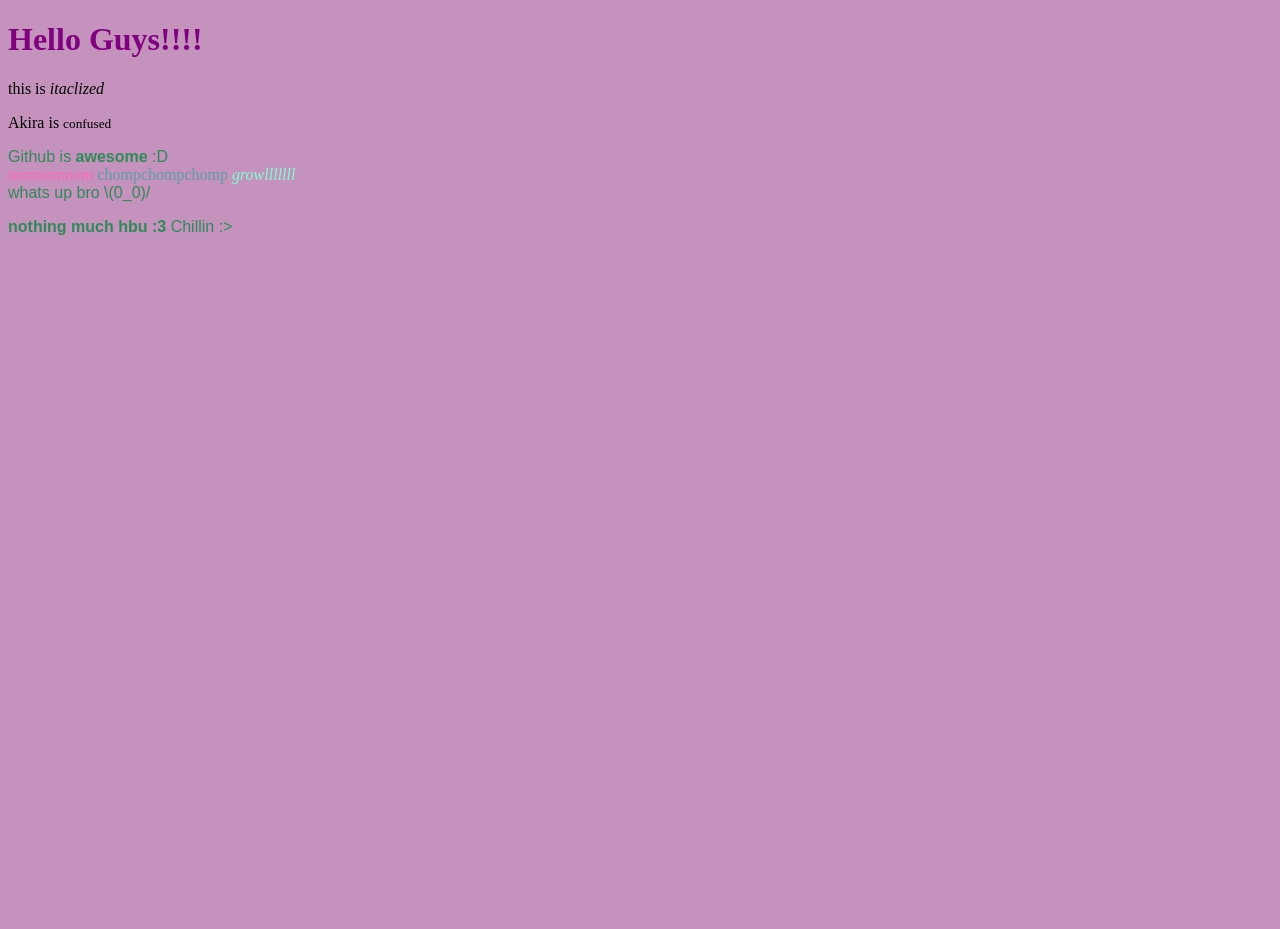
<file: week-4/index.html>
<!doctype html>
<html>
  <head>
    <title>Chris+Akira's Website</title>
    <link rel='stylesheet' href='style.css'>
  </head>
  <h1>Hello Guys!!!!</h1>
  <body>
  <p>this is <em>itaclized</em></p>
  <p>Akira is <small>confused</small></p>

  <p2>Github is <strong>awesome</strong> :D </p2>
</body>

  <section>
  <p3>nomnomnom</p3>
  <p4>chompchompchomp</p4>
  <p5><em>growlllllll</em></p5>
  </section>

  <p2>whats up bro \(0_0)/</p>
  <p6>nothing much hbu :3 </p6>

  <p2> Chillin :> </p2>


  
</html>
</file>
<file: week-4/style.css>
body {
font-family: "Georgia", 'Times New Roman', "Times, serif";
  background-color:rgb(196, 146, 188);
  min-height: 100vh;
}
h1{
  color:purple;
}
}
p{color: darkblue;}
p3{font-family: "cursive";color:hotpink;}
p4{font-family: "cursive";color:cadetblue}
p5{font-family: "cursive";color:aquamarine}

p2{
  font-family:"helvetica";color:seagreen;

}
p6{font-weight:900;}
</file>
